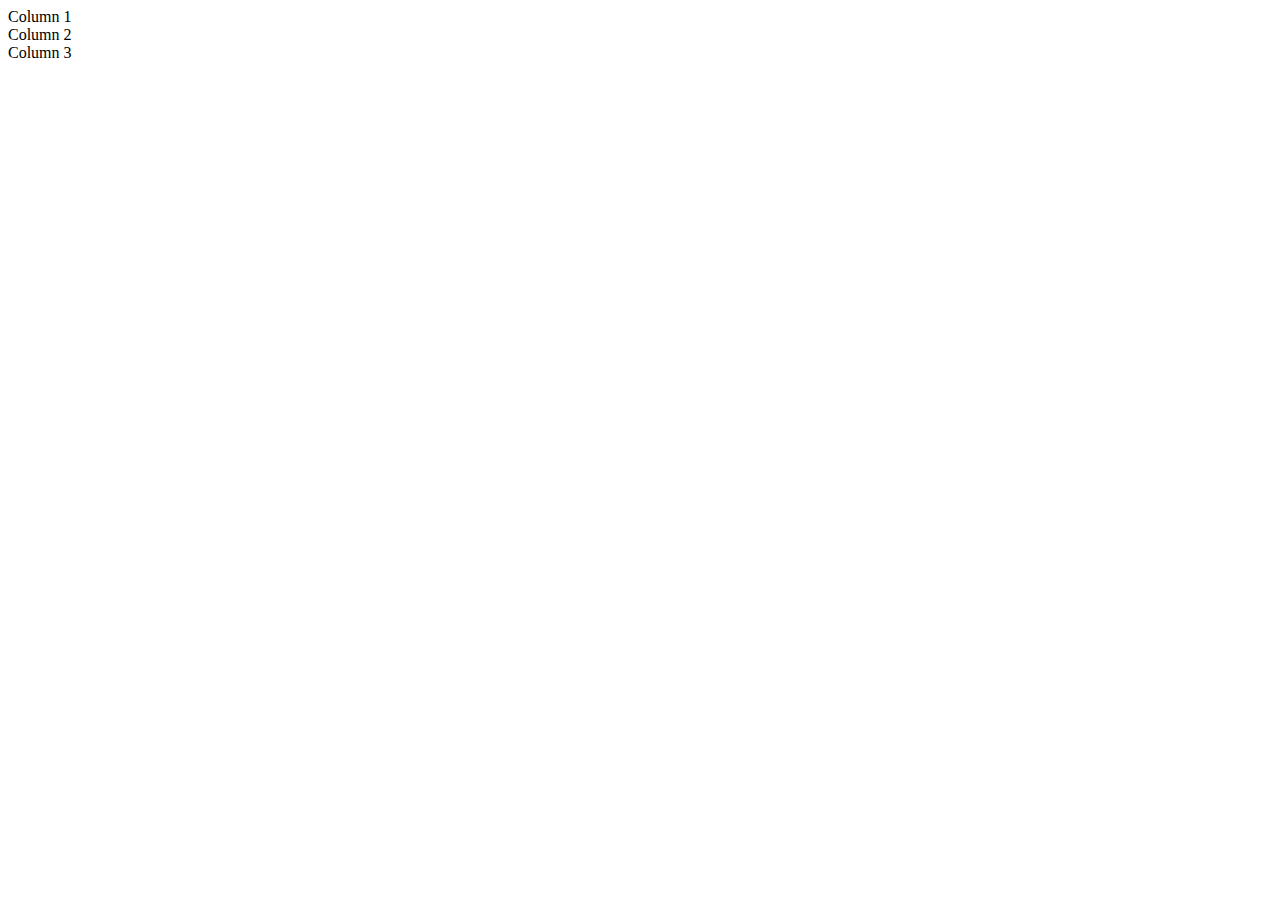
<file: bootstrap/index.html>
<!DOCTYPE html>
<html lang="en">
<head>
    <meta charset="UTF-8">
    <meta http-equiv="X-UA-Compatible" content="IE=edge">
    <meta name="viewport" content="width=device-width, initial-scale=1.0">
    <title>Document</title>
  
<link href="https://cdn.jsdelivr.net/npm/bootstrap@5.1.3/dist/css/bootstrap.min.css" rel="stylesheet" integrity="sha384-1BmE4kWBq78iYhFldvKuhfTAU6auU8tT94WrHftjDbrCEXSU1oBoqyl2QvZ6jIW3" crossorigin="anonymous">
</head>
<body>
    <div class="container">
        <div class="row">
          <div class="col bg-primary">
            Column 1
          </div>
          <div class="col bg-danger">
            Column 2
          </div>
          <div class="col bg-warning">
            Column 3
          </div>
        </div>
      </div>
</body>
</html>
</file>
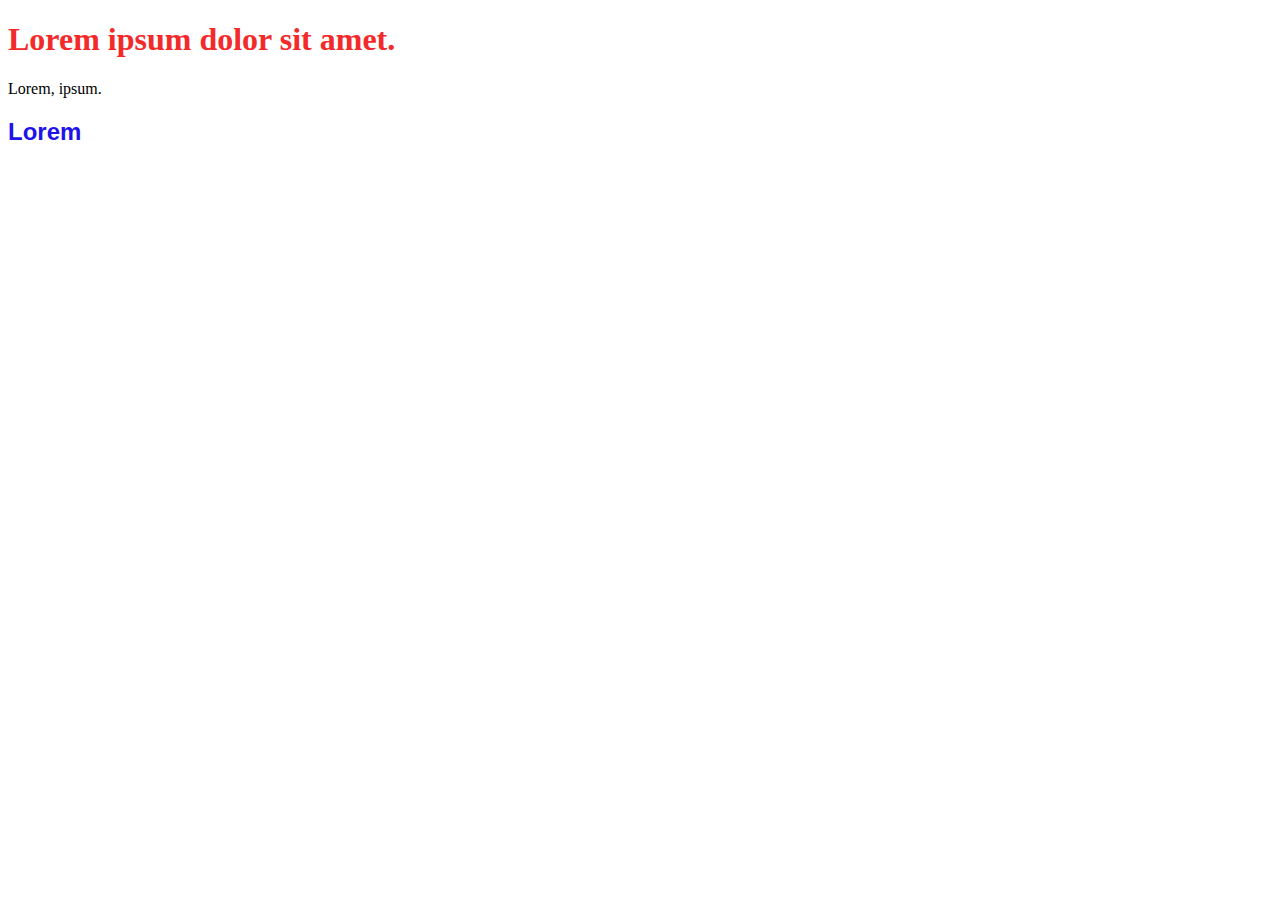
<file: sass/index.html>
<!DOCTYPE html>
<html lang="en">
<head>
    <meta charset="UTF-8">
    <meta http-equiv="X-UA-Compatible" content="IE=edge">
    <meta name="viewport" content="width=device-width, initial-scale=1.0">
    <link rel="stylesheet" href="style.css">
    <title>sass example</title>
</head>
<body>
    <h1>Lorem ipsum dolor sit amet.</h1>
    <p>Lorem, ipsum.</p>
    <div class="container">
        <h2>Lorem</h2>
    </div>
</body>
</html>
</file>
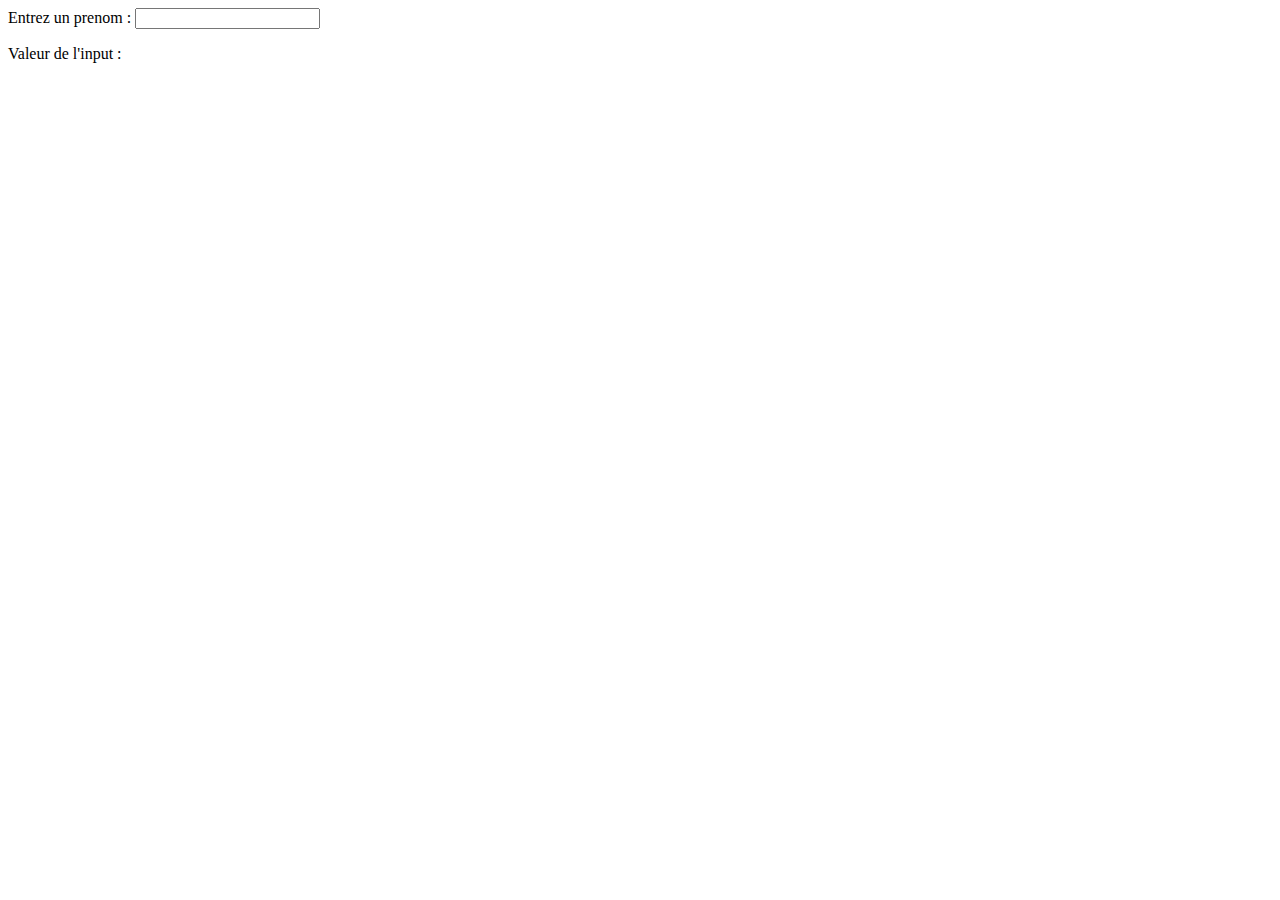
<file: jquery/exemple2.html>
<!DOCTYPE html>
<html lang="en">
<head>
    <meta charset="UTF-8">
    <meta http-equiv="X-UA-Compatible" content="IE=edge">
    <meta name="viewport" content="width=device-width, initial-scale=1.0">
    <script src="https://ajax.googleapis.com/ajax/libs/jquery/3.5.1/jquery.min.js"></script>

    <title>Document</title>
</head>
<body>
    <div>
        <label for='prenom'>Entrez un prenom : </label>
        <input type='text' id='prenom' name='prenom'>
    </div>
    <p>Valeur de l'input : <span id="valInput"></span></p>
    

    <script>
     
     $(document).ready(function(){
    
    $('#prenom').keyup(function(){
        let valeurInput = $(this).val();
        $('#valInput').text(valeurInput);
    });
    
    
    });

    </script>
</body>
</html>
</file>
<file: sass/style.css>
h1 {
    color: #f32a2a;
  }
  
  .container h2 {
    color: #2113e6;
    font-family: "Open Sans", sans-serif;
  }
</file>
